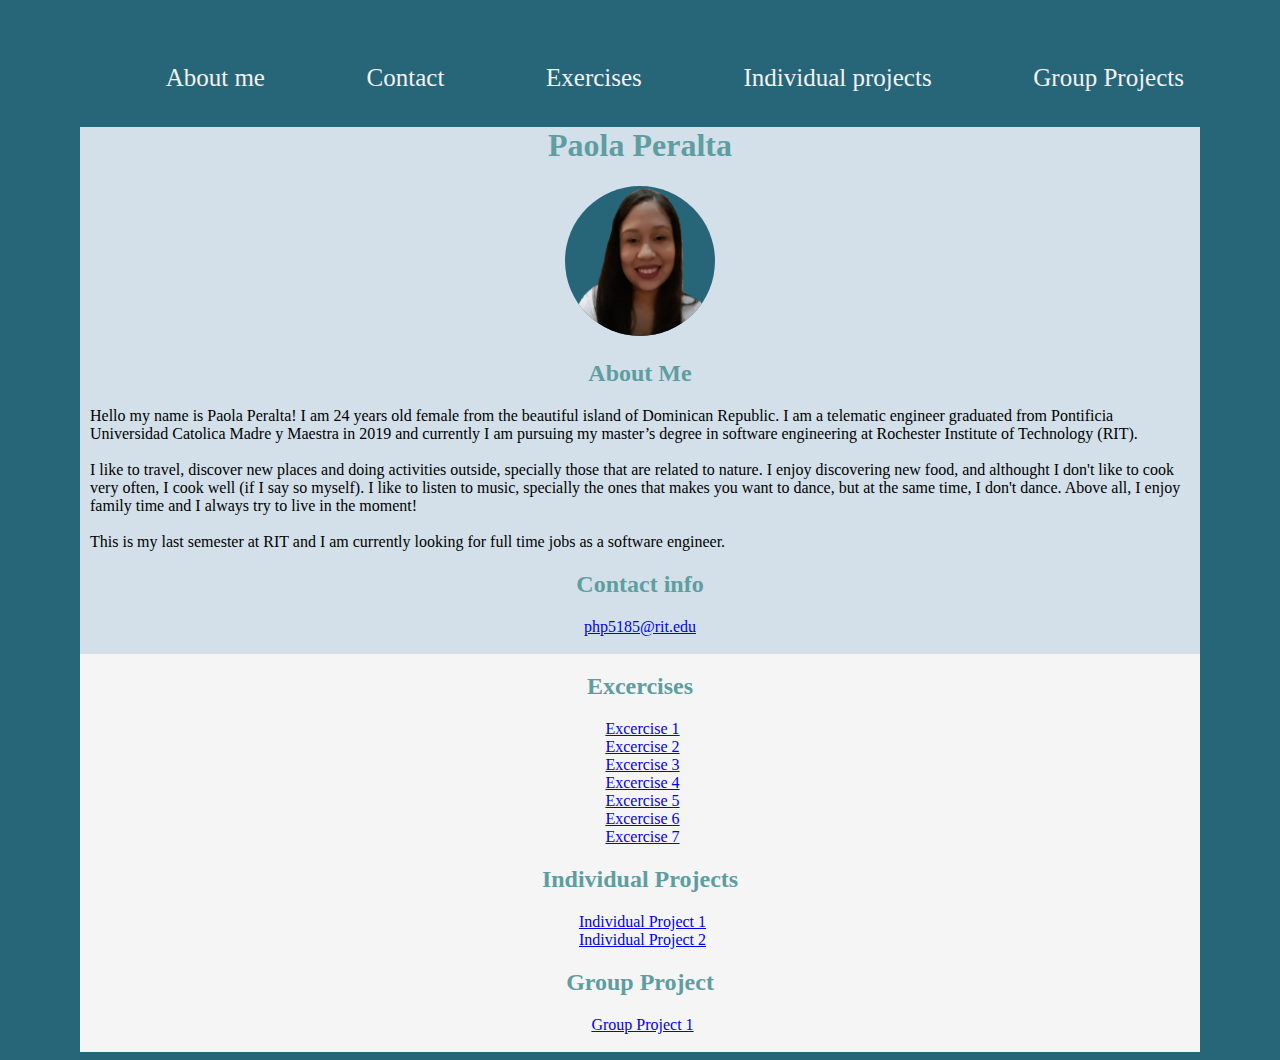
<file: index.html>
<!DOCTYPE html>
<html lang="en">

<head>
    <meta charset="UTF-8">
    <meta name="viewport" content="width=device-width, initial-scale=1.0">
    <title>Paola Presentation</title>
    <link rel="stylesheet" href="./assets/style.css">
</head>

<body>
    <div id="home" class="wrapper">


        <div class="topnav">
            <a class="active" href="#home">About me</a>
            <a href="#contact">Contact</a>
            <a href="#excercise">Exercises</a>
            <a href="#ind_project">Individual projects</a>
            <a href="#group_project">Group Projects</a>

        </div>


        <div class="content">



            <div class="my_name">
                <h1>Paola Peralta</h1>
            </div>
            <div class="image">

                <img src="./assets/media/profesionalPhoto.png" alt="Paola Peralta profesional photo" height="150"
                    width="150">

            </div>


            <div class="aboutme"></div>

            <h2>About Me</h2>
            <p class="paragraph">Hello my name is Paola Peralta! I am 24 years old female from the beautiful island of
                Dominican Republic. I am
                a telematic engineer graduated from Pontificia Universidad Catolica Madre y Maestra in 2019 and
                currently I
                am pursuing my master’s degree in software engineering at Rochester Institute of Technology (RIT).
                <br>
                <br>
                I like to travel, discover new places and doing activities outside, specially those that
                are related to nature. I enjoy discovering new food, and althought I don't like to cook very often, I
                cook
                well (if I say so myself). I like to listen to music, specially the ones that makes you want to dance,
                but
                at the same time, I don't dance. Above all, I enjoy family time and I always try to live in the moment!
                <br>
                <br>
                This is my last semester at RIT and I am currently looking for full time jobs as a software engineer.
            </p>

       

            <div id="contact" class="contact">

                <h2>Contact info</h2>
                <!-- <p>php5185@rit.edu</p> -->
                <a href = "mailto:php5185@rit.edu">php5185@rit.edu</a>
                <br>
                <br>

            </div>
        </div>
    

    <div class="course_work">
        <div class="excercise" id="excercise">
            <h2>Excercises</h2>

            <a href="#">Excercise 1</a>
            <a href="./homework2/index.html">Excercise 2</a>
            <a href="./excercise03/index.html">Excercise 3</a>
            <a href="#">Excercise 4</a>
            <a href="#">Excercise 5</a>
            <a href="#">Excercise 6</a>
            <a href="#">Excercise 7</a>

        </div>

        <div class="ind_project" id="ind_project">
            <h2>Individual Projects</h2>
            <a href="#">Individual Project 1</a>
            <a href="#">Individual Project 2</a>
        </div>

        <div class="group_project" id="group_project">
            <h2>Group Project</h2>
            <a href="#">Group Project 1</a>
            <br>
        </div>
    </div>
    </div>
</body>

</html>
</file>
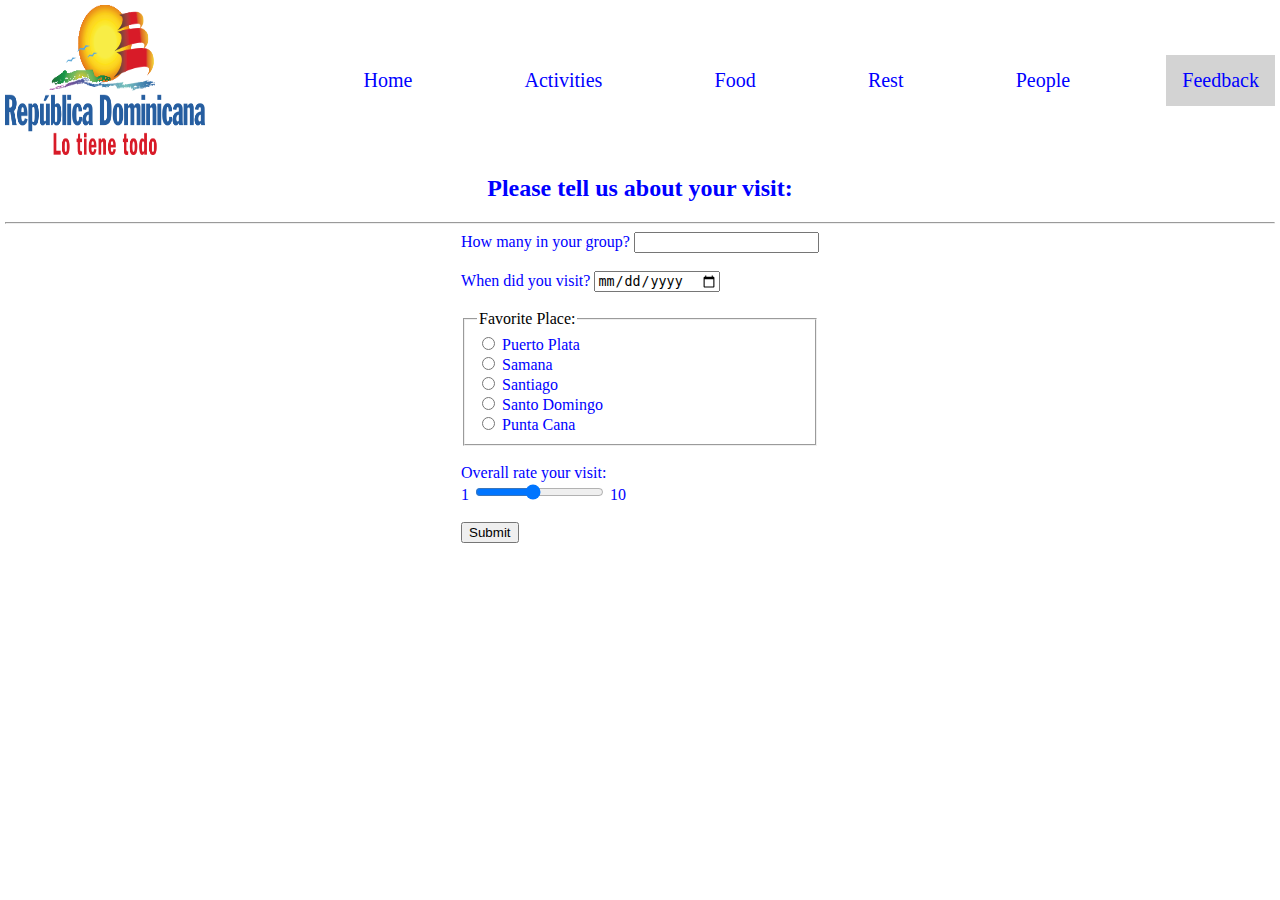
<file: excercise03/index.html>
<html lang="en">

<head>
<!-- 
    author: Paola Peralta
    date: 2-18-2021
    Page about Dominican republic to show in ISTE 646 RIT class -->

    <meta charset="UTF-8">
    <meta http-equiv="X-UA-Compatible" content="IE=edge">
    <meta name="viewport" content="width=device-width, initial-scale=1.0">
    <link rel="stylesheet" href="./assets/css/style.css">
    <title>Dominican Republic</title>
</head>

<body>
    <div class="wrapper">

        <div class="header">
            <div class="logo">
                <img src="./assets/media/logo.png" alt="logo" height="150" width="200">
            </div>
            <div class="topnav">
                <a href=""></a>
                <a href="#home">Home</a>
                <a href="#Activities">Activities</a>
                <a href="#Food">Food</a>
                <a href="#Rest">Rest</a>
                <a href="#People">People</a>
                <a class="active" href="#feedback">Feedback</a>
            </div>
        </div>

        <div class="title">
            <h2 >Please tell us about your visit:</h2>
            <hr>

        </div>
        <div class="content">           

            <div class="forms">

                <form action="">
                    <label for="groupSize">How many in your group?</label>
                    <input type="number" id="groupSize" name="groupSize" min="1"><br><br>

                    <label for="date">When did you visit? </label>
                    <input type="date" id="date" name="date"><br><br>

                    <fieldset>
                        <legend>Favorite Place:</legend>
                        <input type="radio" id="pop" name="favPlace" value="pop">
                        <label for="male">Puerto Plata</label><br>

                        <input type="radio" id="samana" name="favPlace" value="samana">
                        <label for="female">Samana</label><br>

                        <input type="radio" id="stgo" name="favPlace" value="santiago">
                        <label for="other">Santiago</label><br>

                        <input type="radio" id="stoDomingo" name="favPlace" value="stoDomingo">
                        <label for="female">Santo Domingo</label><br>

                        <input type="radio" id="ptaCana" name="favPlace" value="punta_cana">
                        <label for="female">Punta Cana</label><br>

                    </fieldset>
                    <br>

                    <label for="myRange">Overall rate your visit:</label><br>
                    <label for="myRange">1 </label>
                    <input type="range" min="1" max="10" value="5" class="slider" id="myRange" name="myRange"><label
                        for="myRange"> 10</label>
                    <br><br>

                    <input type="submit" value="Submit" formmethod="GET">
                </form>

            </div>
        </div>

    </div>
</body>

</html>
</file>
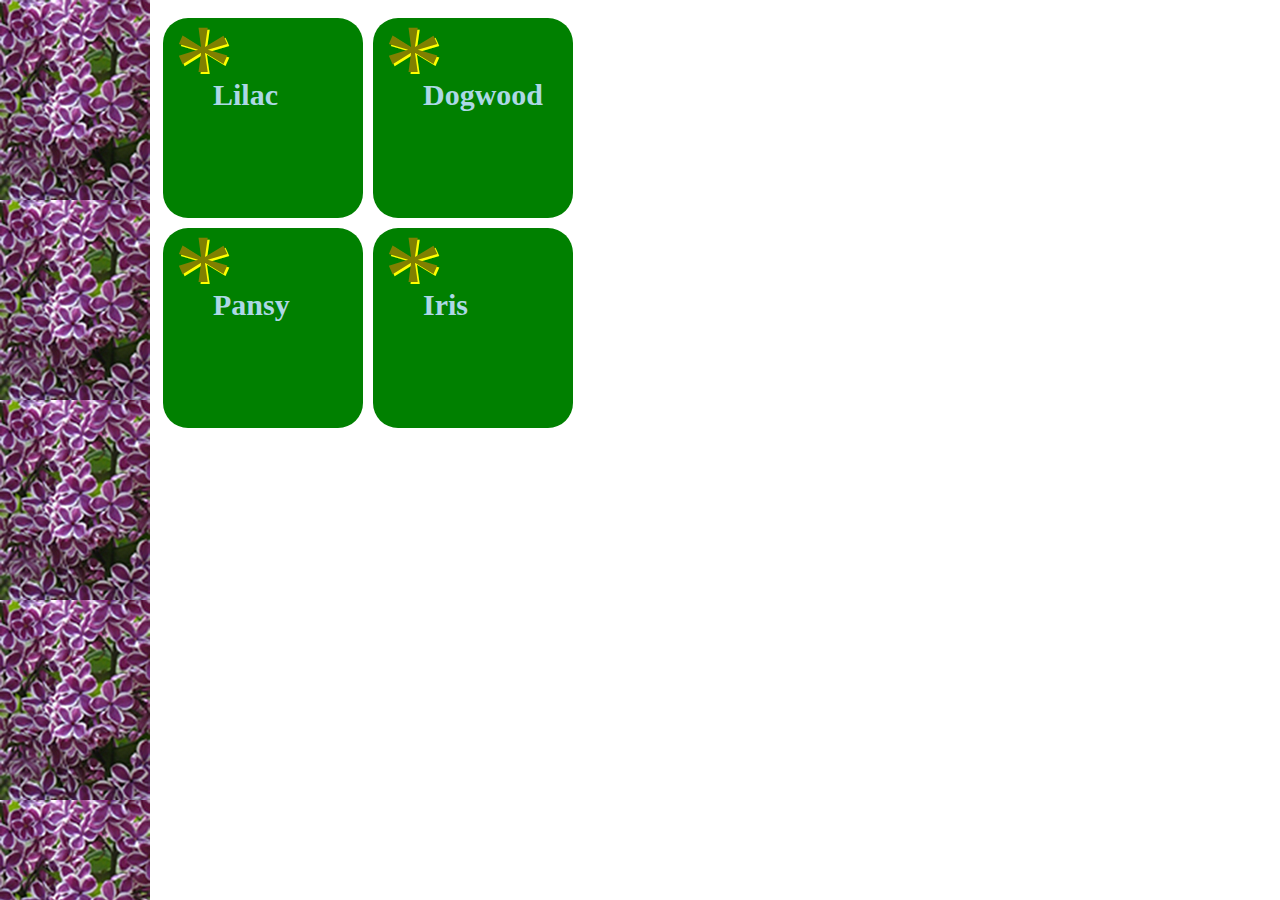
<file: homework2/index.html>
<html lang="en">
<head>
    <meta charset="UTF-8">
    <meta name="viewport" content="width=device-width, initial-scale=1.0">
    <title>Homework 2</title>
    <link rel="stylesheet" href="./assets/css/style.css">
</head>
<body>


    <div class="side">
        <a href=""></a>
        <!-- <a class="banner" href="#">.</a> -->
        <!-- <img  src="./assets/media/side.jpg" alt="banner with flowers" > -->
    </div>

    <section>
        
    </section>

    <div class="flex-container">

        <div class="outer">
            <div class="inner">
                <p class="star">*</p>
                <p class="text">Lilac</p>
            </div>
        
        </div>
        <div class="outer">
            <div class="inner">
                <p class="star">*</p>
                <p class="text">Dogwood</p>
            </div>
        
        </div>     

    </div>

    <div class="flex-container">

        <div class="outer down">
            <div class="inner">
                <p class="star">*</p>
                <p class="text">Pansy</p>
            </div>
        
        </div>
        <div class="outer down">
            <div class="inner">
                <p class="star">*</p>
                <p class="text">Iris</p>
            </div>
        
        </div>
    </div>
    
</body>
</html>
</file>
<file: assets/style.css>
body{
    font-family: Georgia, 'Times New Roman', Times, serif;
    /* background-image: url('../media/greyBackground.jpg'); */
    margin-left: 5rem;
    margin-right: 5rem;
    margin-top: 50px;
    background-color: #276678;
    /* background-color: d3e0ea; */
}

/* .wrapper{
    display: grid;
    grid-template-areas:"topnav topnav"
                        "my_name my_name"
                        "image aboutme"
                        "contact contact"
                        "course_work course_work";
} */

.my_name{
    grid-area: my_name;
    text-align: center;
    color:cadetblue;
}

h2{
    text-align: center;
    color:cadetblue;
}

.content{
    background-color: #d3e0ea;
}

.aboutme{
    grid-area: aboutme;
        
}

p{
    margin-left: 10px;
    margin-right: 5px;
}

img{
    border-radius: 50%;
    /* background-color: d3e0ea; */
    background-color: #276678;
    
  /* width: 40%; */
  
}

.image{
    grid-area: image;
    /* border-radius: 50%; */
    display: block;
    margin-left: auto;
  margin-right: auto;
  width: 150px;
    
}

.contact{
    grid-area: contact;
    text-align: center;
}

.course_work{
    /* background-color: 1687a7; */
    grid-area: course_work;
    background-color: #f6f5f5;
    display: flex;
    flex-direction: column;
}

.excercise{
    display: flex;
    flex-direction: column;

}

.ind_project{
    display: flex;
    flex-direction: column;

}

.group_project{
    display: flex;
    flex-direction: column;

}

.course_work a{
    margin-left: 10px;
    margin-right: 5px;
    text-align: center;
}

.course_work a:hover{
    color: darkblue;
}



/* Add a black background color to the top navigation */
.topnav {
    grid-area: topnav;
    /* background-color: 726a95; */
    width: auto;
    height: auto;
    /* overflow: hidden; */

    display: flex;
    align-items: center;
    
  }
  
  /* Style the links inside the navigation bar */
  .topnav a {
    float: left;
    color: #f2f2f2;
    text-align: center;
    padding: 14px 16px;
    text-decoration: none;
    font-size: 25px;
    width: auto;
    margin-left: auto;
    
  }
  
  /* Change the color of links on hover */
  .topnav a:hover {
    background-color: #ddd;
    color: black;
  }
  
  /* Add a color to the active/current link */
  /* .topnav a.active {
    background-color: grey;
    color: white;
  } */





  @media only screen and (max-width: 700px) {

    .wrapper{
        display: grid;
        grid-template-areas:"topnav"
                            "my_name"
                            "image"
                            "aboutme"
                            "contact"
                            "course_work";
    }

    .topnav{
        grid-area: topnav;

        /* width: auto; */
        height: auto;
        position: static;
        float: right;
        background: 0 0;

        display: flex;
        /* align-items: right; */
        flex-direction: column;
        /* justify-content: space-around; */    
        padding-left:0px;
        width: 250px;
        margin: auto;
        text-align: left;
        
    }

    .topnav a {
    
        /* float: left; */
        clear: both !important;
        color: white;
        text-align: left;
        padding: 14px 16px;    
        text-decoration: none;
        font-size: 25px;
        width: auto;
        margin: auto;
        align-items: center;
        
        
      }
  }
</file>
<file: excercise03/assets/css/style.css>
/* 
author: Paola Peralta
date: 2-18-2021
Page about Dominican republic to show in ISTE 646 RIT class
 */

body{
    margin: 5px 5px;
}

label{
    color: blue;
}

h2{
    color: blue;
 
    /* display: flex; */
  text-align: center;
}


.logo{
    grid-area: logo;
    
    width: 150px;
    margin: auto;
    /* width: 25%; */
    opacity: 0.9;
    
}




/* Add a black background color to the top navigation */
.topnav {
    grid-area: topnav;
    /* background-color: 726a95; */
    width: auto;
    height: auto;
    /* overflow: hidden; */

    display: flex;
    align-items: center;
    
  }
  
  /* Style the links inside the navigation bar */
  .topnav a {
      /* background-color: beige; */
    float: left;
    color: blue;
    text-align: center;
    padding: 14px 16px;
    text-decoration: none;
    font-size: 20px;
    width: auto;
    margin-left: auto;
    
  }
  
  /* Change the color of links on hover */
  .topnav a:hover {
    background-color: #ddd;
    color: black;
  }
  
  /* Add a color to the active/current link */
  .topnav a.active {
    background-color: lightgray;
    color: blue;
  } 




.header{
    grid-area: header;
    display: grid;
    grid-template-areas: "logo topnav";
    grid-template-columns: 150px 1fr;
    /* background-color:#ffd9bf;#989933; */
    /* background-color:#ff9f9f; */
        
}

.content{
    display: flex;
  justify-content: center;
  align-items: center;
  /* height: 200px; */
  /* border: 3px solid green;  */
}
</file>
<file: homework2/assets/css/style.css>
/*Desktop version*/
body {
    background-image: url('side.jpg');
    background-repeat: repeat-y;
  }

.outer{
    width: 200px;
    height: 200px;
    background-color: green;
    position: relative;
    top: 5px;
    left: 150px;
    margin: 5px;
    transition: background 1s;
    border-radius: 25px;
    cursor: pointer;

    /* display: inline-block;  */
    /* better or letters than to boxes */
    

}

.outer:hover{
    /* width: 200px; */
    background: purple;
    
}

.inner{
    position: absolute;
    top: 10px;
    left: 10px;
}

.flex-container{
    display: flex;
    align-items: flex-start;    
    
}

.down{
    order: -2;
    align-self: flex-end;
}
.star{
    position: absolute;
    top: -150px;
    left: 0px;
    
    font-size: 120px;
    /* font-weight: bold; */
    color: olive;
    text-shadow: 2px 2px yellow;
    

}

.text{
    font-size: 30px;
    font-weight: bold;
    color: lightblue;
    position: absolute;
    top: 20px;
    left: 40px;
    
}

/*tablet mode*/
@media only screen and (max-width: 600px) {
   
    .flex-container{
        display: flex;
        justify-content: flex-start;
        flex-direction: column; 
        align-items: start;  
        
    }

    .down{
        align-self: flex-start;
    }
  }


  /*phone mode*/
@media only screen and (max-width: 500px) {
    body{
        background-image: none;
    }

    .outer{
       
        position: relative;
        top: 5px;
        left: 10px;
        margin: 5px;

    }
   
}
</file>
